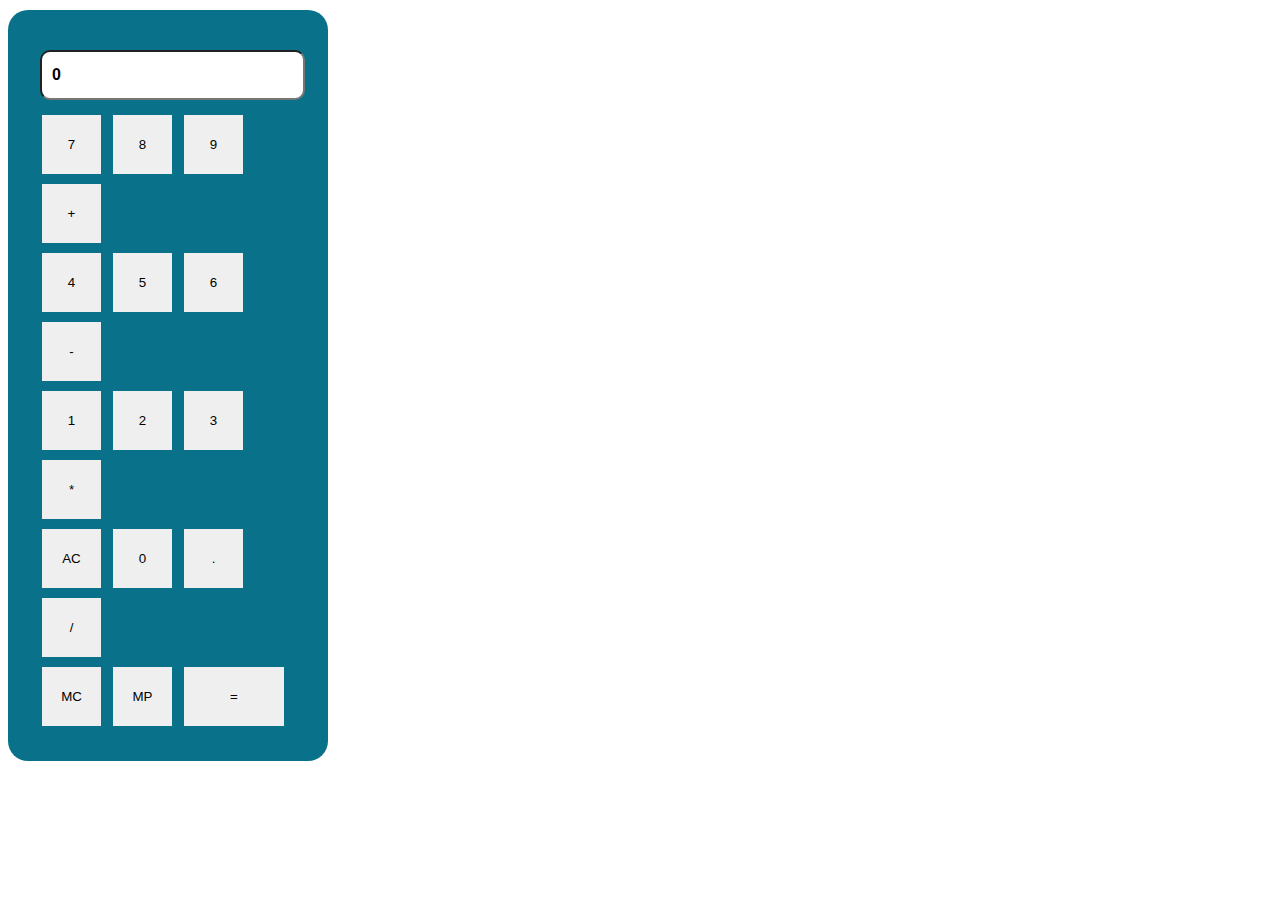
<file: calculator.html>
<!DOCTYPE html>
<html lang="en">
<head>
    <meta charset="UTF-8">
    <meta http-equiv="X-UA-Compatible" content="IE=edge">
    <meta name="viewport" content="width=device-width, initial-scale=1.0">
    <title>JS Calculator</title>
    <link href="https://cdn.jsdelivr.net/npm/bootstrap@5.2.0-beta1/dist/css/bootstrap.min.css" rel="stylesheet" integrity="sha384-0evHe/X+R7YkIZDRvuzKMRqM+OrBnVFBL6DOitfPri4tjfHxaWutUpFmBp4vmVor" crossorigin="anonymous">
    <link rel="stylesheet" href="styles.css">
    <link rel="stylesheet" href="calculator.css">
    <script src="calculator.js"></script>
</head>
<body>
    <div class="container text-center">
        <div class="calc-container">
            <div class="row">
                <form name="calc">
                    <input type="text" id="entry"
                    class="entry text-right" value="0"
                    readonly>
                </form>
            </div>
            <div class="row">
                <button id="numButton" type="button"
                class="btn btn-primary numButton"
                onclick="numButtonPress(7)">7</button>

                <button id="numButton" type="button"
                class="btn btn-primary numButton"
                onclick="numButtonPress(8)">8</button>

                <button id="numButton" type="button"
                class="btn btn-primary numButton"
                onclick="numButtonPress(9)">9</button>

                <button id="mathButton" type="button"
                class="btn btn-success mathButton"
                onclick="mathButtonPress('+')">+</button>
            </div>
            <div class="row">
                <button id="numButton" type="button"
                class="btn btn-primary numButton"
                onclick="numButtonPress(4)">4</button>

                <button id="numButton" type="button"
                class="btn btn-primary numButton"
                onclick="numButtonPress(5)">5</button>

                <button id="numButton" type="button"
                class="btn btn-primary numButton"
                onclick="numButtonPress(6)">6</button>

                <button id="mathButton" type="button"
                class="btn btn-success mathButton"
                onclick="mathButtonPress('-')">-</button>
            </div>
            <div class="row">
                <button id="numButton" type="button"
                class="btn btn-primary numButton"
                onclick="numButtonPress(1)">1</button>

                <button id="numButton" type="button"
                class="btn btn-primary numButton"
                onclick="numButtonPress(2)">2</button>

                <button id="numButton" type="button"
                class="btn btn-primary numButton"
                onclick="numButtonPress(3)">3</button>

                <button id="mathButton" type="button"
                class="btn btn-success mathButton"
                onclick="mathButtonPress('*')">*</button>
            </div>
            <div class="row">
                <button id="numButton" type="button"
                class="btn btn-primary numButton"
                onclick="clearButtonPress()">AC</button>

                <button id="numButton" type="button"
                class="btn btn-primary numButton"
                onclick="numButtonPress(0)">0</button>

                <button id="numButton" type="button"
                class="btn btn-primary numButton"
                onclick="numButtonPress('.')">.</button>

                <button id="mathButton" type="button"
                class="btn btn-success mathButton"
                onclick="mathButtonPress('/')">/</button>
            </div>
            <div>
                <button id="numButton" type="button"
                class="btn btn-primary numButton"
                onclick="copyButtonPress()">MC</button>

                <button id="numButton" type="button"
                class="btn btn-primary numButton"
                onclick="pasteButtonPress()">MP</button>

                <button id="numButton" type="button"
                class="btn btn-primary equalButton"
                onclick="equalButtonPress()">=</button>
            </div>
        </div>
    </div>

    <script src="https://cdn.jsdelivr.net/npm/@popperjs/core@2.11.5/dist/umd/popper.min.js" integrity="sha384-Xe+8cL9oJa6tN/veChSP7q+mnSPaj5Bcu9mPX5F5xIGE0DVittaqT5lorf0EI7Vk" crossorigin="anonymous"></script>
    <script src="https://cdn.jsdelivr.net/npm/bootstrap@5.2.0-beta1/dist/js/bootstrap.min.js" integrity="sha384-kjU+l4N0Yf4ZOJErLsIcvOU2qSb74wXpOhqTvwVx3OElZRweTnQ6d31fXEoRD1Jy" crossorigin="anonymous"></script>
    <script src="https://cdn.jsdelivr.net/npm/bootstrap@5.2.0-beta1/dist/js/bootstrap.bundle.min.js" integrity="sha384-pprn3073KE6tl6bjs2QrFaJGz5/SUsLqktiwsUTF55Jfv3qYSDhgCecCxMW52nD2" crossorigin="anonymous"></script>
</body>
</html>
</file>
<file: styles.css>
* {
    box-sizing: border-box
}

.navbar {
    height: 80px;
    display: flex;
    justify-content: center;
    align-items: center;
    font-size: 1.2rem;
    position: sticky;
}

.navbar__container {
    display: flex;
    justify-content: space-between;
    height: 80px;
    width: 95%;
    max-width: 1300px;
    border-bottom-style: solid;
    border-width: 1px;
}

#navbar__logo {
    background-color: #ff8177;
    background-image: linear-gradient(to top, #ff0844 0%, #ffb199 100%);
    background-size: 100%;
    -webkit-background-clip: text;
    -moz-background-clip: text;
    -webkit-text-fill-color: transparent;
    -moz-text-fill-color: transparent;
    display: flex;
    align-items: center;
    cursor: pointer;
    text-decoration: none;
    font-size: 2rem;
}

.navbar__menu {
    display: flex;
    align-items: cetner;
    list-style: none;
    text-align: center;
}

.navbar__item {
    height: 80px;
}

.navbar__links {
    color: #000;
    display: flex;
    align-items: center;
    justify-content: center;
    text-decoration: none;
    padding: 0 1rem;
    height: 100%;
}

.body {
    display: flex;
    max-height: 100px;
    width: 100%;
    flex-wrap: top;
}

.grid-container {
    display: grid;
    padding: 1rem 2rem;
    grid-template-columns: auto 1fr;
    grid-template-rows: 40px 100px 80px auto;
    grid-gap: 2.5rem;
    grid-template-areas:
        "picture header"
        "picture body-1"
        "picture body-2"
        "picture body-3"
}

.josh-picture {
    grid-area: picture;
    margin: auto;
}

.josh-mobile {
    grid-area: picture-mobile;
    margin: auto;
    display: none;
}

.header {
    grid-area: header;
}

.body-1 {
    grid-area: body-1;
}

.body-2 {
    grid-area: body-2;
}

.body-3 {
    grid-area: body-3;
}

.project-list {
    padding: 1rem;
}

@media screen and (max-width: 960px) {
    .navbar__container {
        display: flex;
        justify-content: space-between;
        height: 80px;
        z-index: 1;
        width: 100%;
        max-width: 1300px;
        padding: 0;
    }

    .grid-container {
        display: grid;
        padding: 1rem 2rem;
        grid-template-columns: auto;
        grid-template-rows: auto 40px 40px 40px 20px auto;
        grid-gap: 2.5rem;
        grid-template-areas:
            "picture"
            "header"
            "body-1"
            "body-2"
            "body-3"
    }
}

@media screen and (max-width: 800px) {
    .grid-container {
        grid-template-rows: auto 40px 60px 60px 20px auto;
        grid-template-areas:
            "picture-mobile"
            "header"
            "body-1"
            "body-2"
            "body-3"
    }

    .josh-picture {
        display: none;
    }

    .josh-mobile {
        display: block;
        margin: auto;
    }
}

@media screen and (max-width: 500px) {
    .grid-container {
        grid-template-rows: auto 40px 80px 80px 20px auto;
    }
}
</file>
<file: calculator.css>
.container {
    margin: 0px;
}

.entry {
    width: 265px;
    height: 50px;
    border-radius: 10px;
    padding: 10px;
    margin: 10px 2px;
    font-size: 16px;
    font-weight: bold;
}

.calc-container {
   width: 320px;
   background-color: rgb(9, 114, 138);
   border-radius: 20px;
   padding: 30px;
   margin-top: 10px; 
   margin-bottom: 10px;
}

.numButton {
    height: 59px;
    width: 59px;
    margin: 5px 4px;
    border: none !important;
}

.mathButton {
    height: 59px;
    width: 59px;
    margin: 5px 4px;
    border: none !important;
}

.equalButton {
    height: 59px;
    width: 100px;
    margin: 5px 4px;
    border: none !important;
}
</file>
